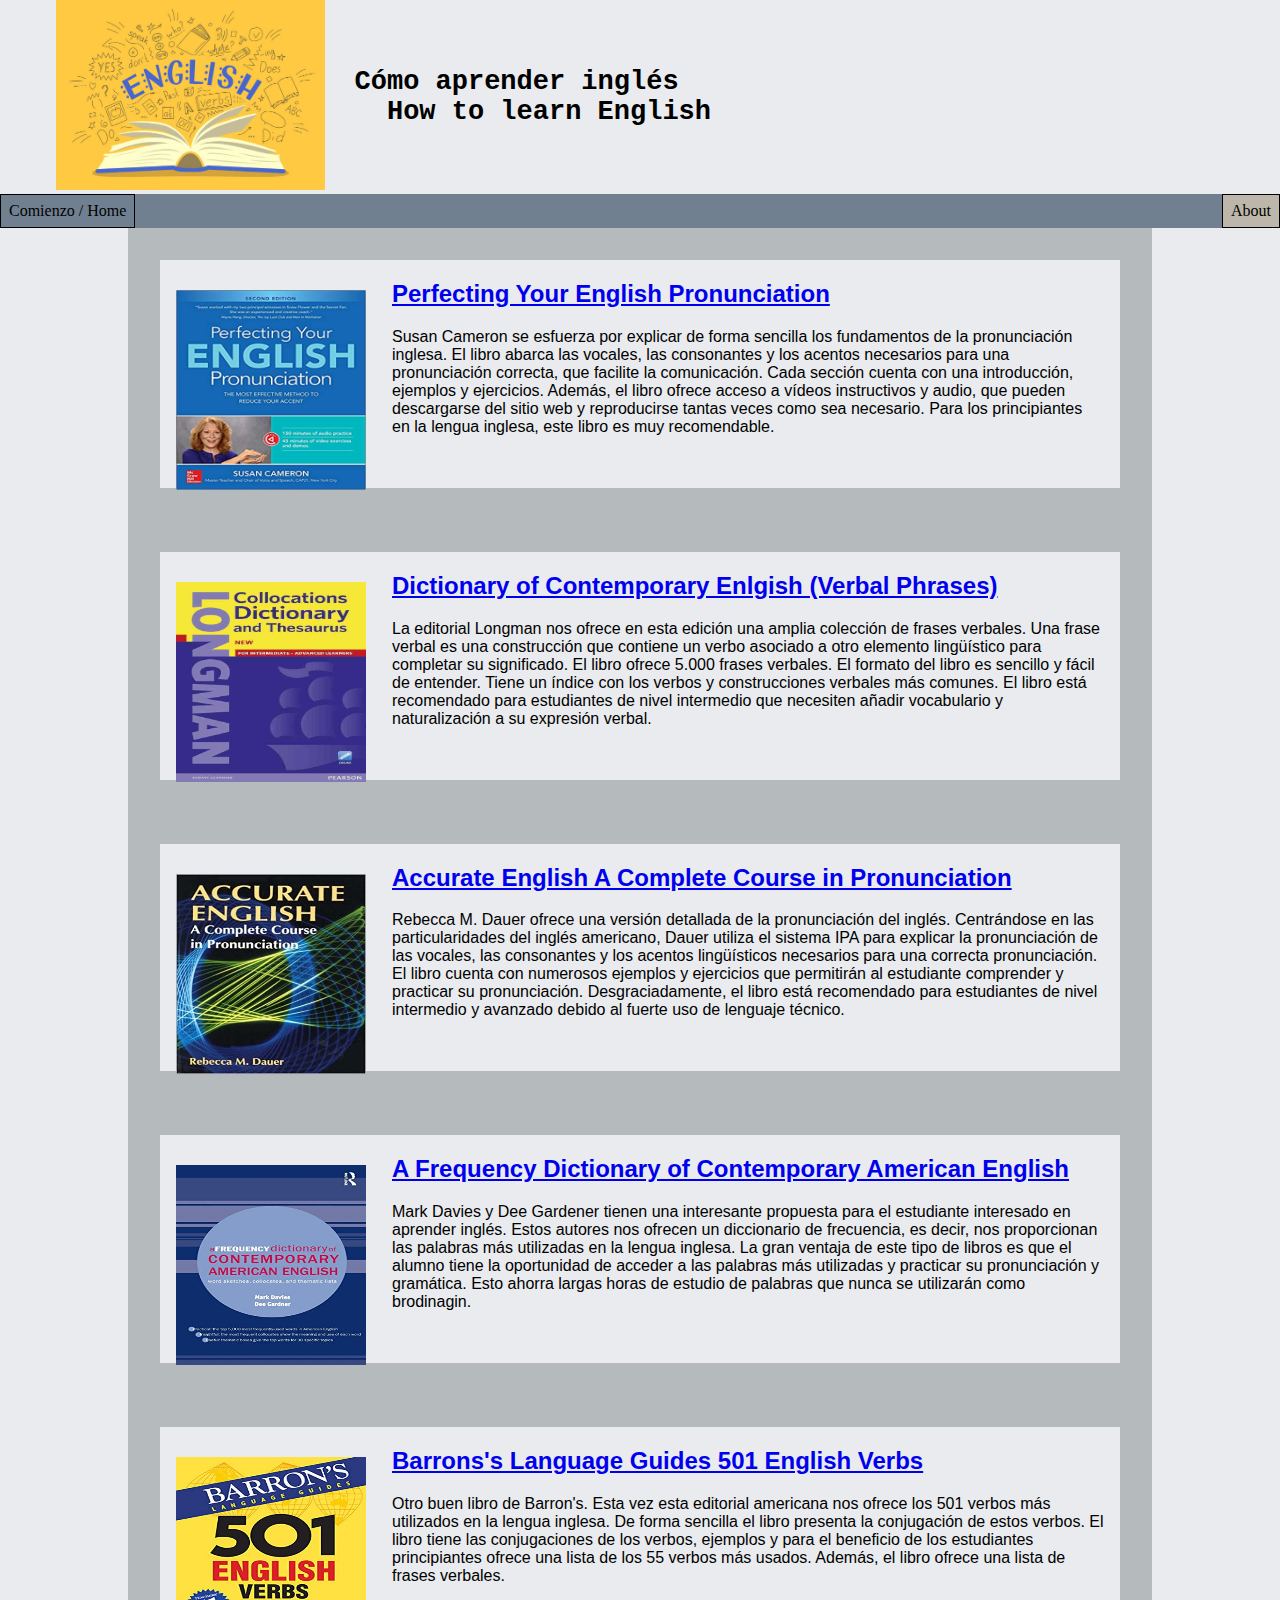
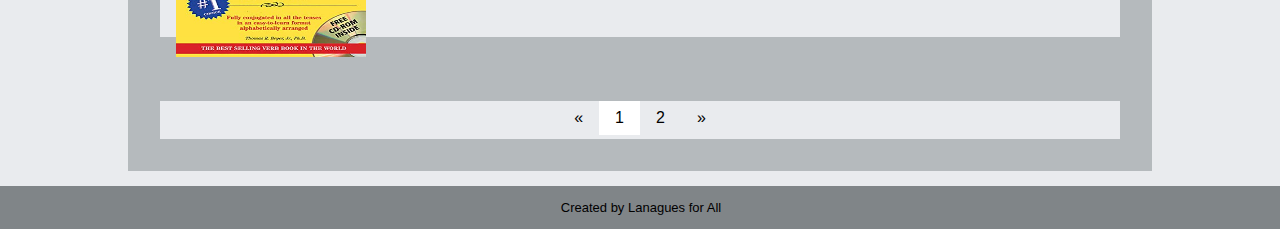
<file: index.html>
<!-- Index -->
<!--This is my final work for LIS. This project aim create a webpage dedicated to offert bibliographic and learning source for those interested in improve their english languages skills -->
<!DOCTYPE html>
<html>
    <link rel="stylesheet" href="css/style.css"> 
    <link href="https://fonts.googleapis.com/css2?family=Epilogue:wght@100&family=Patua+One&display=swap" rel="stylesheet"> 
    <!-- We are using google fonts -->
    <meta name="viewport" content="width=device-width, intitial-scale=1">
    <meta charset="UTF-8">

<!-- HEAD -->
<div class="w3-container w3-yellow">
  <header>
      <div class="flex"><a href="index.html"><img height="190 width=190" src="BookPic\Aprender.jpg"alt="Aprender"></a>
      <h2 class="h1">Cómo aprender inglés<br>&nbsp;&nbsp;How to learn English</h2></div>
  </header>
    <title>Como aprender Ingles / how to learn English</title> 
</div>    
<!-- BODY -->
<body>   
<!-- NaVbar: The <ul> HTML element represents an unordered list of items, typically rendered as a bulleted list. -->
    <ul>      
        <li><a href="index.html">Comienzo / Home</a></li> 
        <li style="float:right"><a class="active" href="About.html">About</a></li>       
     </ul>
<!-- This section is about a general idea and how the book could be use to learn english -->    
<!-- SECTION I-->
<section>
    <img src="BookPic\1.jpg" class="first">
    <a href="https://archive.org/details/perfectingyouren00came>"><h2>Perfecting Your English Pronunciation</h2></a>
    <div class="a"><p>Susan Cameron se esfuerza por explicar de forma sencilla los fundamentos de la pronunciación inglesa. El libro abarca las vocales, las consonantes y los acentos necesarios para una pronunciación correcta, que facilite la comunicación. Cada sección cuenta con una introducción, ejemplos y ejercicios. Además, el libro ofrece acceso a vídeos instructivos y audio, que pueden descargarse del sitio web y reproducirse tantas veces como sea necesario. Para los principiantes en la lengua inglesa, este libro es muy recomendable.</p></div>
   <br>
   <br>
</section>
<section>
    <img src="BookPic\2.jpg" class="first">
    <a href="https://archive.org/details/generic-phrasal_verbs_dictionary_longman"><h2>Dictionary of Contemporary Enlgish (Verbal Phrases)</h2></a>
        <div class="a"><p>La editorial Longman nos ofrece en esta edición una amplia colección de frases verbales. Una frase verbal es una construcción que contiene un verbo asociado a otro elemento lingüístico para completar su significado. El libro ofrece 5.000 frases verbales. El formato del libro es sencillo y fácil de entender. Tiene un índice con los verbos y construcciones verbales más comunes. El libro está recomendado para estudiantes de nivel intermedio que necesiten añadir vocabulario y naturalización a su expresión verbal.</p></div>      
      <br> 
      <br>
</section>
<section>     
     <img src="BookPic\3.jpg" class="first"> <a href="https://archive.org/details/accurateenglishc0000daue"> <h2>Accurate English A Complete Course in Pronunciation</h2></a>
        <div class="a"><p>Rebecca M. Dauer ofrece una versión detallada de la pronunciación del inglés. Centrándose en las particularidades del inglés americano, Dauer utiliza el sistema IPA para explicar la pronunciación de las vocales, las consonantes y los acentos lingüísticos necesarios para una correcta pronunciación. El libro cuenta con numerosos ejemplos y ejercicios que permitirán al estudiante comprender y practicar su pronunciación. Desgraciadamente, el libro está recomendado para estudiantes de nivel intermedio y avanzado debido al fuerte uso de lenguaje técnico.</p></div>
      <br>
      <br>
</section>
<section>
        <img src="BookPic\4.jpg" class="first">
        <a href=https://archive.org/details/a-frequency-dictionary-of-contemporary-american-english-word-sketches-collocates-and-thematic-lists><h2>A Frequency Dictionary of Contemporary American English</h2></a>
         <div class="a"><p>Mark Davies y Dee Gardener tienen una interesante propuesta para el estudiante interesado en aprender inglés. Estos autores nos ofrecen un diccionario de frecuencia, es decir, nos proporcionan las palabras más utilizadas en la lengua inglesa. La gran ventaja de este tipo de libros es que el alumno tiene la oportunidad de acceder a las palabras más utilizadas y practicar su pronunciación y gramática. Esto ahorra largas horas de estudio de palabras que nunca se utilizarán como brodinagin.</p></div>
    <br>
    <br>
</section>
<section>     
     <img src="BookPic\5.jpg" class="first">
        <a href=https://archive.org/details/501englishverbsf00beye><h2>Barrons's Language Guides 501 English Verbs</h2></a>
        <div class="a"><p>Otro buen libro de Barron's. Esta vez esta editorial americana nos ofrece los 501 verbos más utilizados en la lengua inglesa. De forma sencilla el libro presenta la conjugación de estos verbos. El libro tiene las conjugaciones de los verbos, ejemplos y para el beneficio de los estudiantes principiantes ofrece una lista de los 55 verbos más usados. Además, el libro ofrece una lista de frases verbales.</p></div>  
    <br>
    <br> 
</section>
<section>
    <div class="center">
    <div class="pagination">
        <a href="#">&laquo;</a>
        <a href="index.html"class="active">1</a>
        <a href="pag2.html">2</a>
        <a href="#">&raquo;</a>
    </div>    
</section>

<!-- footer -->
<footer>
    <p>Created by Lanagues for All</p>
</footer>
</body>
</html>

  <!-- End -->
</file>
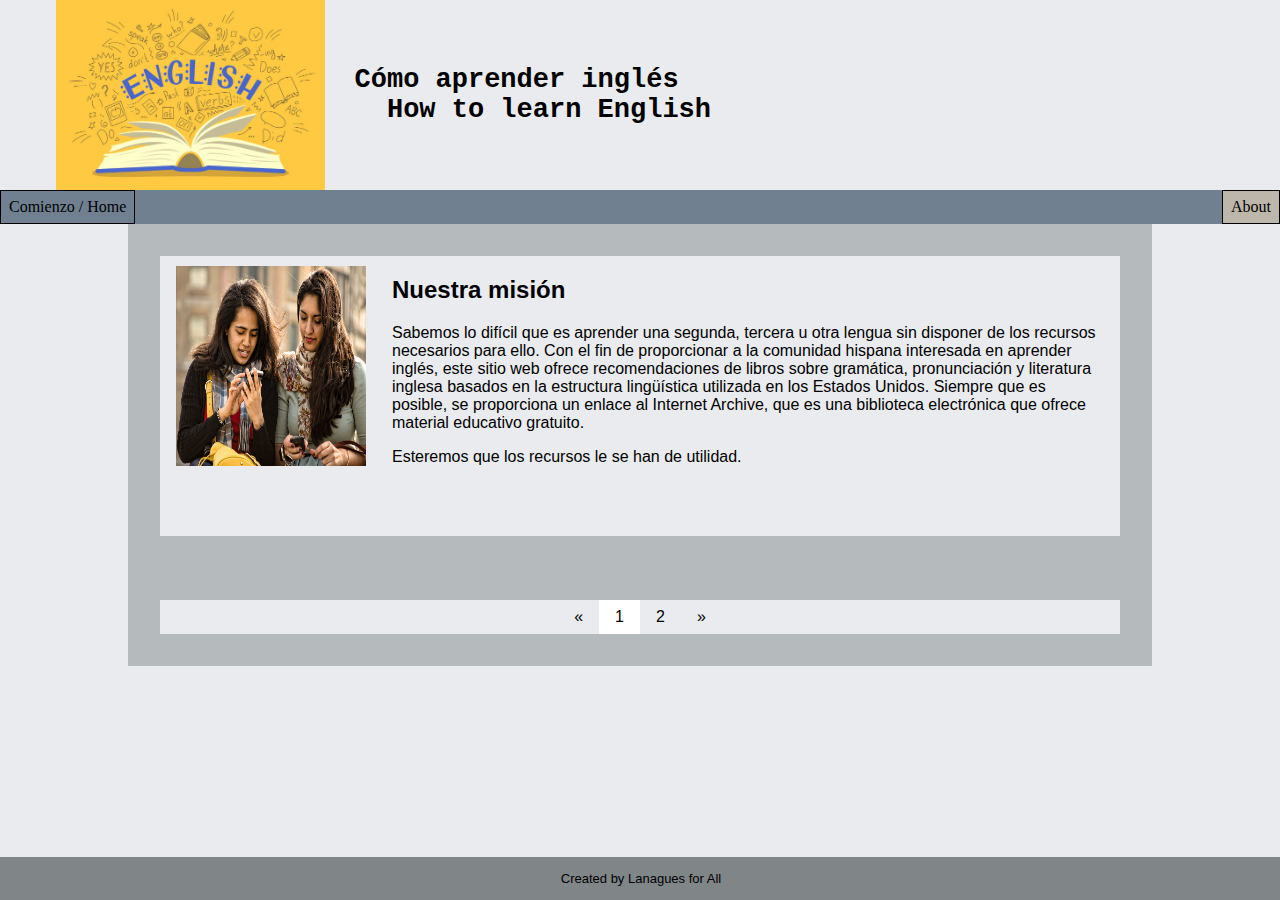
<file: About.html>
<!-- About -->
<!DOCTYPE <html>
<html>
    <link rel="stylesheet" href="css/style.css"> 
    <link href="https://fonts.googleapis.com/css2?family=Epilogue:wght@100&family=Patua+One&display=swap" rel="stylesheet"> 
    <meta name="viewport" content="width=device-width, intitial-scale=1">
    <meta charset="UTF-8">
<!-- HEAD -->
<div class="w3-container w3-yellow">
    <header>
        <div class="flex"><a href="index.html"><img height="190 width=190" src="BookPic\Aprender.jpg"alt="Aprender"></a>
        <h2 class="h1">Cómo aprender inglés<br>&nbsp;&nbsp;How to learn English</h2></div>
    </header>
      <title>Como aprender Ingles / how to learn English</title> 
  </div>    
<!-- BODY -->
   <body>   
<!-- NaVbar: The <ul> HTML element represents an unordered list of items, typically rendered as a bulleted list. -->
    <ul>      
        <li><a href="index.html">Comienzo / Home</a></li> 
        <li style="float:right"><a class="active" href="About.html">About</a></li>       
     </ul>
<section>
        <img src="BookPic\11.jpg" class="first">
        <h2>Nuestra misión </h2>
        <div class="a"><p>Sabemos lo difícil que es aprender una segunda, tercera u otra lengua sin disponer de los recursos necesarios para ello. Con el fin de proporcionar a la comunidad hispana interesada en aprender inglés, este sitio web ofrece recomendaciones de libros sobre gramática, pronunciación y literatura inglesa basados en la estructura lingüística utilizada en los Estados Unidos. Siempre que es posible, se proporciona un enlace al Internet Archive, que es una biblioteca electrónica que ofrece material educativo gratuito.</p></div>
        <div class="a"><p>Esteremos que los recursos le se han de utilidad.</p></div>
    <br>
    <br>
    <br>
</section>
<section>
    <div class="center">
    <div class="pagination">
        <a href="#">&laquo;</a>
        <a href="index.html"class="active">1</a>
        <a href="pag2.html">2</a>
        <a href="#">&raquo;</a>
    </div>    
</section>

<!-- footer -->
<footer>
    <p>Created by Lanagues for All</p>
</footer>
</body>
</html>

  <!-- End -->
</file>
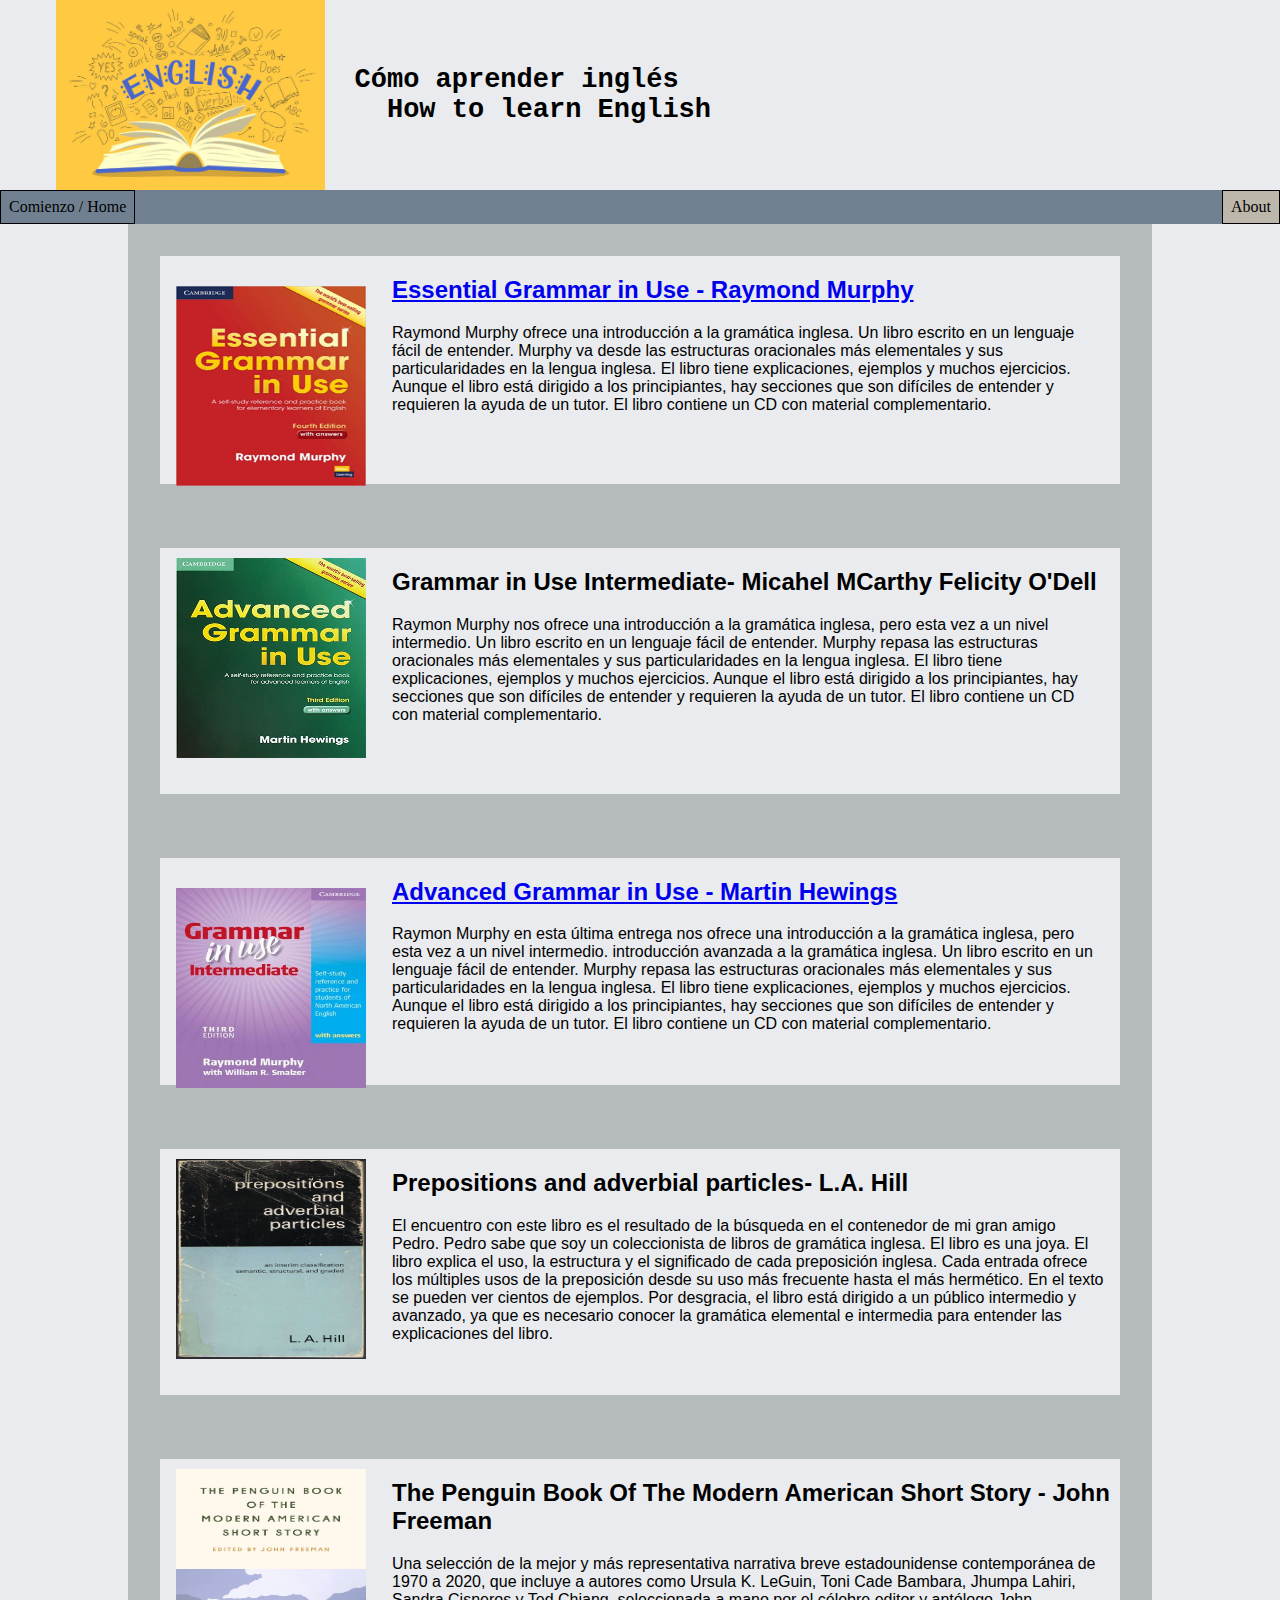
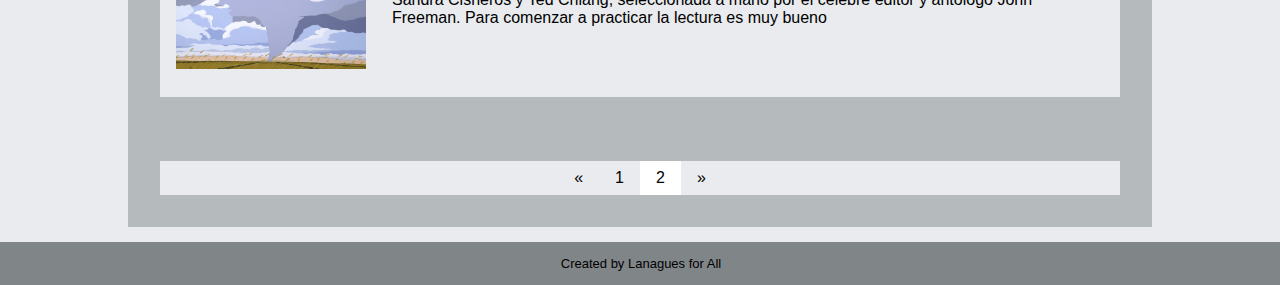
<file: pag2.html>
<!-- pag2 -->
<!DOCTYPE <html>
<html>
    <link rel="stylesheet" href="css/style.css"> 
    <link href="https://fonts.googleapis.com/css2?family=Epilogue:wght@100&family=Patua+One&display=swap" rel="stylesheet"> 
    <meta name="viewport" content="width=device-width, intitial-scale=1">
    <meta charset="UTF-8">
<!-- HEAD -->
<div class="w3-container w3-yellow">
    <header>
        <div class="flex"><a href="index.html"><img height="190 width=190" src="BookPic\Aprender.jpg"alt="Aprender"></a>
        <h2 class="h1">Cómo aprender inglés<br>&nbsp;&nbsp;How to learn English</h2></div>
    </header>
      <title>Como aprender Ingles / how to learn English</title> 
  </div>    
<!-- BODY -->
   <body>   
<!-- NaVbar: The <ul> HTML element represents an unordered list of items, typically rendered as a bulleted list. -->
    <ul>      
        <li><a href="index.html">Comienzo / Home</a></li> 
        <li style="float:right"><a class="active" href="About.html">About</a></li>       
     </ul>
<section>
        <img src="BookPic\6.jpg" class="first">
        <a href="https://archive.org/details/essentialgrammar00ray_nsd>"><h2>Essential Grammar in Use - Raymond Murphy</h2></a>
        <div class="a"><p>Raymond Murphy ofrece una introducción a la gramática inglesa. Un libro escrito en un lenguaje fácil de entender. Murphy va desde las estructuras oracionales más elementales y sus particularidades en la lengua inglesa. El libro tiene explicaciones, ejemplos y muchos ejercicios. Aunque el libro está dirigido a los principiantes, hay secciones que son difíciles de entender y requieren la ayuda de un tutor. El libro contiene un CD con material complementario.</p></div>
    <br>
    <br>
    <br>
</section>
<section>
        <img src="BookPic\7.jpg" class="first">
        <h2>Grammar in Use Intermediate- Micahel MCarthy Felicity O'Dell </h2>
        <div class="a"><p>Raymon Murphy nos ofrece una introducción a la gramática inglesa, pero esta vez a un nivel intermedio. Un libro escrito en un lenguaje fácil de entender. Murphy repasa las estructuras oracionales más elementales y sus particularidades en la lengua inglesa. El libro tiene explicaciones, ejemplos y muchos ejercicios. Aunque el libro está dirigido a los principiantes, hay secciones que son difíciles de entender y requieren la ayuda de un tutor. El libro contiene un CD con material complementario.</p></div>
    <br>
    <br>
    <br>
</section>
<section>
        <img src="BookPic\8.jpg" class="first">
        <a href="https://archive.org/details/advancedgrammari0000hewi_f1s7>"><h2>Advanced Grammar in Use - Martin Hewings </h2></a>
        <div class="a"><p>Raymon Murphy en esta última entrega nos ofrece una introducción a la gramática inglesa, pero esta vez a un nivel intermedio. introducción avanzada a la gramática inglesa. Un libro escrito en un lenguaje fácil de entender. Murphy repasa las estructuras oracionales más elementales y sus particularidades en la lengua inglesa. El libro tiene explicaciones, ejemplos y muchos ejercicios. Aunque el libro está dirigido a los principiantes, hay secciones que son difíciles de entender y requieren la ayuda de un tutor. El libro contiene un CD con material complementario.</p></div>
        <br>
        <br>
</section>
<section>
        <img src="BookPic\9.jpg" class="first">
        <h2>Prepositions and adverbial particles- L.A. Hill </h2>
         <div class="a"><p>El encuentro con este libro es el resultado de la búsqueda en el contenedor de mi gran amigo Pedro. Pedro sabe que soy un coleccionista de libros de gramática inglesa. El libro es una joya. El libro explica el uso, la estructura y el significado de cada preposición inglesa. Cada entrada ofrece los múltiples usos de la preposición desde su uso más frecuente hasta el más hermético. En el texto se pueden ver cientos de ejemplos. Por desgracia, el libro está dirigido a un público intermedio y avanzado, ya que es necesario conocer la gramática elemental e intermedia para entender las explicaciones del libro.</p></div>
    <br>
    <br>
</section>
<section>
        <img src="BookPic\10.jpg" class="first">
        <h2>The Penguin Book Of The Modern American Short Story - John Freeman </h2>
        <div class="a"><p>Una selección de la mejor y más representativa narrativa breve estadounidense contemporánea de 1970 a 2020, que incluye a autores como Ursula K. LeGuin, Toni Cade Bambara, Jhumpa Lahiri, Sandra Cisneros y Ted Chiang, seleccionada a mano por el célebre editor y antólogo John Freeman. Para comenzar a practicar la lectura es muy bueno</p></div>  
        <br>
        <br>
        <br> 
</section>
<section>
    <div class="center">
    <div class="pagination">
        <a href="#">&laquo;</a>
        <a href="index.html">1</a>
        <a href="pag2.html" class="active">2</a>
        <a href="#">&raquo;</a>
    </div>
    
</section>
<!-- footer -->
<footer>
    <p>Created by Lanagues for All</p>
</footer>
</body>
</html>
</file>
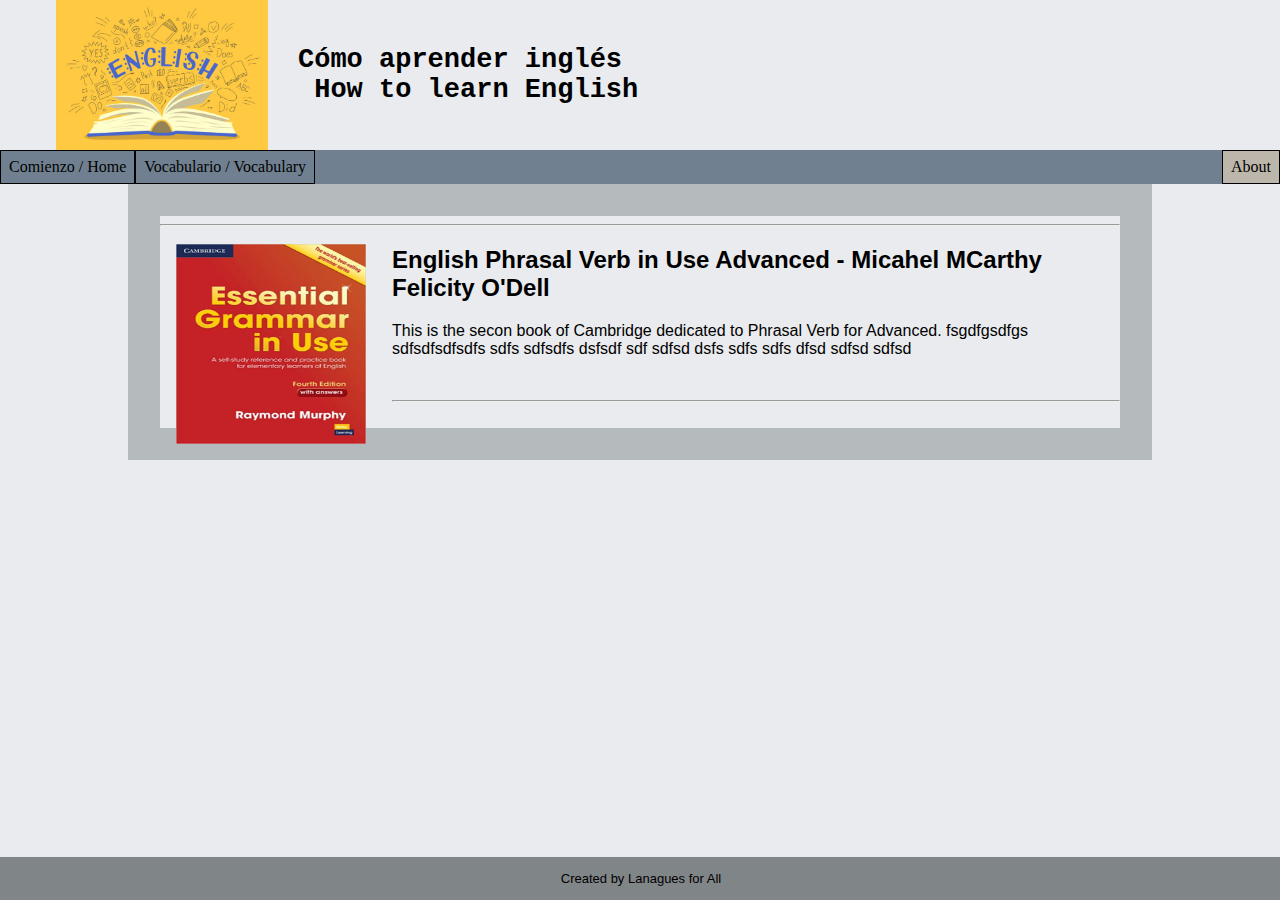
<file: vocabulario.html>
<!DOCTYPE <html>
<html>
    <link rel="stylesheet" href="css/style.css"> 
    <link href="https://fonts.googleapis.com/css2?family=Epilogue:wght@100&family=Patua+One&display=swap" rel="stylesheet"> 
    <meta name="Cómo aprender inglés/How to learn English" content="width=device-width, intitial-scale=1.0">
    <meta charset="UTF-8">
<!-- HEAD -->
  <header>
      <div class="flex"><img height="150 width=250" src="BookPic\Aprender.jpg"alt="Aprender">
      <h2 class="h1">Cómo aprender inglés<br>&nbsp;How to learn English</h2></div>
  </header>
    <title>Como aprender Ingles / how to learn English</title> 
<!-- BODY -->
   <body>   
<!-- NaVbar: The <ul> HTML element represents an unordered list of items, typically rendered as a bulleted list. -->
    <ul>      
        <li><a href="index.html">Comienzo / Home</a></li> 
        <li><a href="vocabulario.html">Vocabulario / Vocabulary</a></li> 
        <li style="float:right"><a class="active" href="About.html">About</a></li>       
     </ul>
<!-- This section is about a general idea and how the book could be use to learn english -->    
<!-- SECTION I-->
<section>
    <hr>
    <img src="BookPic\6.jpg" class="first" width="auto">
        <h2>English Phrasal Verb in Use Advanced - Micahel MCarthy Felicity O'Dell </h2>
        <div class="a"><p>This is the secon book of Cambridge dedicated to Phrasal Verb for Advanced. fsgdfgsdfgs sdfsdfsdfsdfs sdfs sdfsdfs dsfsdf sdf sdfsd dsfs sdfs sdfs dfsd sdfsd sdfsd  </p></div>
    <!-- <p>This is the secon book of Cambridge dedicated to Phrasal Verb for Advanced. </p> -->
    <!-- P need to be inside of div class -->
    <br>

     <hr> 
    <br>
  
</section>




<!-- footer -->
<footer>
    <p>Created by Lanagues for All</p>
</footer>
</body>
</html>
</file>
<file: css/style.css>
/* 4192022 Today work was about creting CSS and start the process of Style the webpages */
/* This is the Rafael R. Cordero Final Project for INFO LIS 472 575 Website*/
body {
    background-color: #E9EBEE;
    font-family: 'Anton', sans-serif;
    margin: 0;
    padding: 0;
    position: relative;
    padding-bottom: 58px;
}
/* This varible has the objective of arrange the picture and text.  */
 .flex {    
  display: flex;
  align-items: center;
  justify-content: flex-start;
  gap: 3px;
  border: 5px; color:black;
  padding: 0 1em; 
}
/* This is the title of the pages */
.h1{
  padding: 0 1em;
  font-family: 'Inconsolata',monospace;
  font-size: 27px;
}
/* This section has the objective of adjust the task in order to be more responsive */
div.a {
    max-width: 70rem;
    max-height: 70rem;
    border: 1px;
    word-wrap:break-word;  
    align-items: block;  
    padding: 0 1em; 
}
/* This section has the objective of define the size of the picture of the book and define the space around the picture. */
.first{
    height: 200px;
    width: 190px;
    float: left; margin-right: 10px; margin-bottom: 10px; margin-top: 10px ; 
     padding: 0 1em;         
/* This section is about the navigation bar: Home, about, etc. */
}
ul {
    list-style-type: none;
    margin: 0;
    padding: 0;
    overflow: hidden;
    background-color: #708090;
    font-family:  'Orelega One', cursive;
  }  
  li {
    float: left;
  }  
  li a {
    display: block;
    color: black;
    text-align: center;
    padding: 7px 8px;
    text-decoration: none;
    border: 1px solid black;
  }  
  li a:hover:not(.active) {
    background-color: #13a89cfb;
  }  
  .active {
    background-color: #BDB7AB;
    
  }
/* THis section is the footer */
 footer{
  position: absolute;
  bottom: 0%;
  height: 2.5 rem;
  width: 100%; 
  text-align: center;
  padding: 1px; 
  background-color: #808588;
  color:black;
  font-size: small;  
/* This section is the pagination */
} 
.pagination {
  display:inline-block;
  
}
.center{
  text-align: center;
}
.pagination a{
  color: black;
  float: left;
  padding: 8px 16px;
  text-decoration: none;
  transition: background-color .3s; 
}
.pagination a.active {
  background-color: white;
}
.pagination a:hover:not(.active){background-color: #ddd;}
/* This is a code that have the objective to make the webpage more responsives to several devices and screen sizes */
@media only screen and (min-width: 600px) {
  /* For tablets: */
  .col-s-1 {width: 8.33%;}
  .col-s-2 {width: 16.66%;}
  .col-s-3 {width: 25%;}
  .col-s-4 {width: 33.33%;}
  .col-s-5 {width: 41.66%;}
  .col-s-6 {width: 50%;}
  .col-s-7 {width: 58.33%;}
  .col-s-8 {width: 66.66%;}
  .col-s-9 {width: 75%;}
  .col-s-10 {width: 83.33%;}
  .col-s-11 {width: 91.66%;}
  .col-s-12 {width: 100%;}
}
@media only screen and (min-width: 768px) {
  /* For desktop: */
  .col-1 {width: 8.33%;}
  .col-2 {width: 16.66%;}
  .col-3 {width: 25%;}
  .col-4 {width: 33.33%;}
  .col-5 {width: 41.66%;}
  .col-6 {width: 50%;}
  .col-7 {width: 58.33%;}
  .col-8 {width: 66.66%;}
  .col-9 {width: 75%;}
  .col-10 {width: 83.33%;}
  .col-11 {width: 91.66%;}
  .col-12 {width: 100%;}
}
/* This section is an effort to make more responsive the body of the webpage */
section{
  margin: auto;
  display: block;
  max-width: 60rem;
  max-height: 60rem;
  border: 2rem solid #b5babd;
  
}
/* This section is an effort to make more resposive the header */
header{
  margin: 0px;
  display: block;
  max-width: 1200px;
  margin: auto;
  border:transparent;
}
</file>
